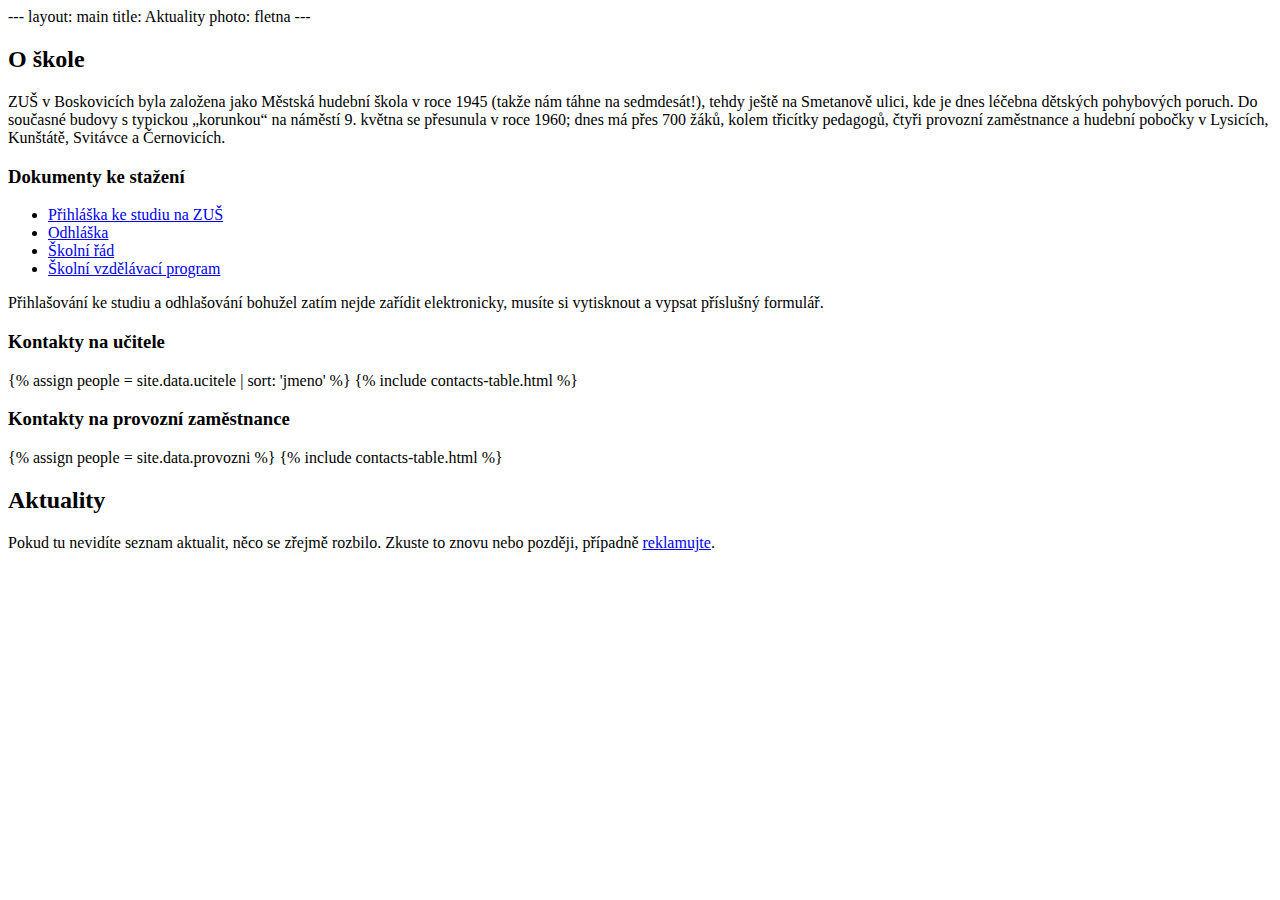
<file: index.html>
<!DOCTYPE html>
<html lang="cs">
<head>
    <meta charset="utf-8">
    <meta http-equiv="refresh" content="0; url=skola/"> 
    <title>Základní umělecká škola Boskovice</title>
</head>
<body>
    <a href="skola/">tudy prosím</a>
</body>
</html>
</file>
